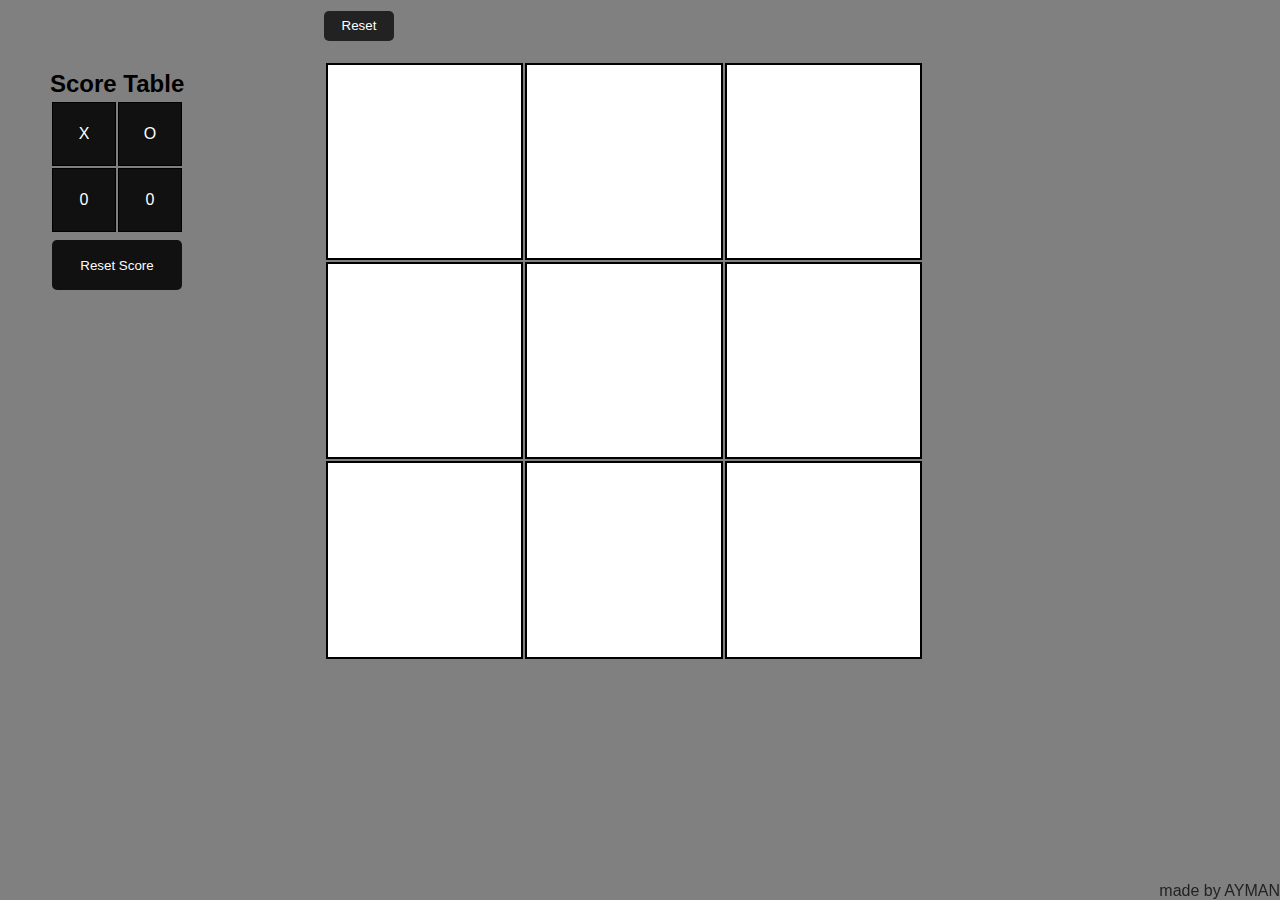
<file: index.html>
<!DOCTYPE html>
<html>
<head>
	<title>Tic Tac Toe</title>
	<link rel="stylesheet" type="text/css" href="styles.css">
</head>
<body>
	<h2 class="scoreTableHead">Score Table</h2>
	<table class="scoreTable">
		<tr>
			<td>X</td>
			<td>O</td>
		</tr>
		<tr>
			<td id="Xscore">0</td>
			<td id="Oscore">0</td>
		</tr>
	</table>
	<button class="scoreReset" onclick="resetScore()">Reset Score</button>
	<button id="resetBtn" onclick="reset(9)">Reset</button>
	<h2 id="winner"></h2>
	<table id="board">
		<script src="script1.js"></script>
	</table>
	<span id="credit">made by AYMAN</span>
</body>
</html>
</file>
<file: styles.css>
body{
	display: block;
	justify-content: center;
	background-color: gray;
	font-family: sans-serif;
}
.scoreTableHead{
	position: absolute;
	top: 50px;
	left: 50px;
	float: left;
}
.scoreTable{
	position: absolute;
	top: 100px;
	left: 50px;
	float: left;
}
.scoreTable td{
	border: 1px solid black;
	background: #111111;
	height: 60px;
	width: 60px;
	text-align: center;
	color: white;
}
.scoreReset{
	position: absolute;
	float: left;
	height: 50px;
	width: 130px;
	top: 240px;
	left: 52px;
	color: #FFFFFF;
	background-color: #111111;
	border: 0px;
	border-radius: 5px;
}
.scoreReset:hover{
	background-color: #525252;
	border-radius: 1px;
	box-shadow: 0px 0px 4px black;
}
#winner{
	display: inline;
	color: black;
}
#board{
	border: 0px solid black;
	height: 600px;
	width: 600px;
	margin: 20px 25%;
}
.cell{
	background-color: white;
	border: 2px solid black;
	background-repeat: no-repeat;
	background-position: center;
	background-size: 150px 150px;
}
.cell:hover{
	box-shadow: 0px 0px 10px black;
	border-radius: 5px;
}
.cell img{
	height: 100px;
}
#resetBtn{
	height: 30px;
	width: 70px;
	color: #FFFFFF;
	background-color: #222222;
	border: 0px;
	border-radius: 5px;
	margin: 0px 25%;
}
#resetBtn:hover{
	background-color: #525252;
	border-radius: 1px;
	box-shadow: 0px 0px 4px black;
}
#credit{
	color: #222222;
    position : fixed;
    z-index: 12;
    bottom: 0px;
    right: 0px;
}
</file>
